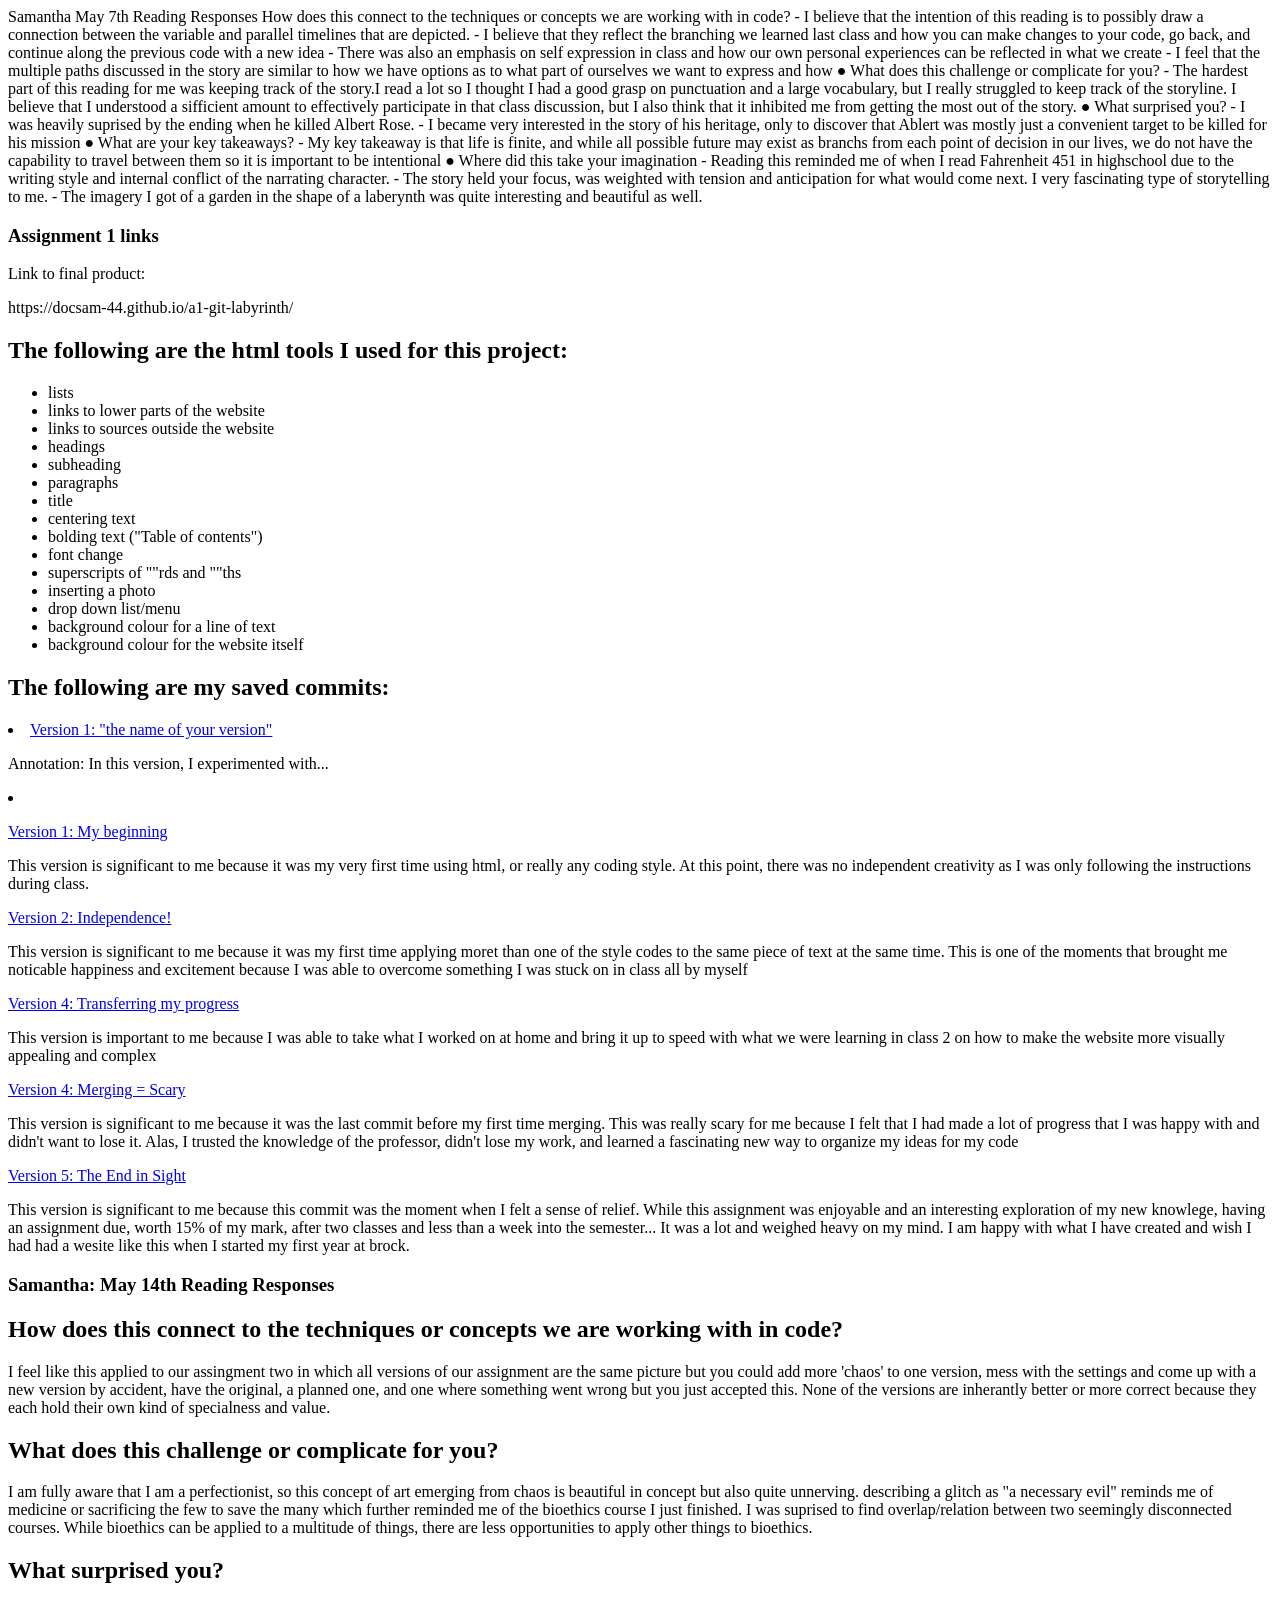
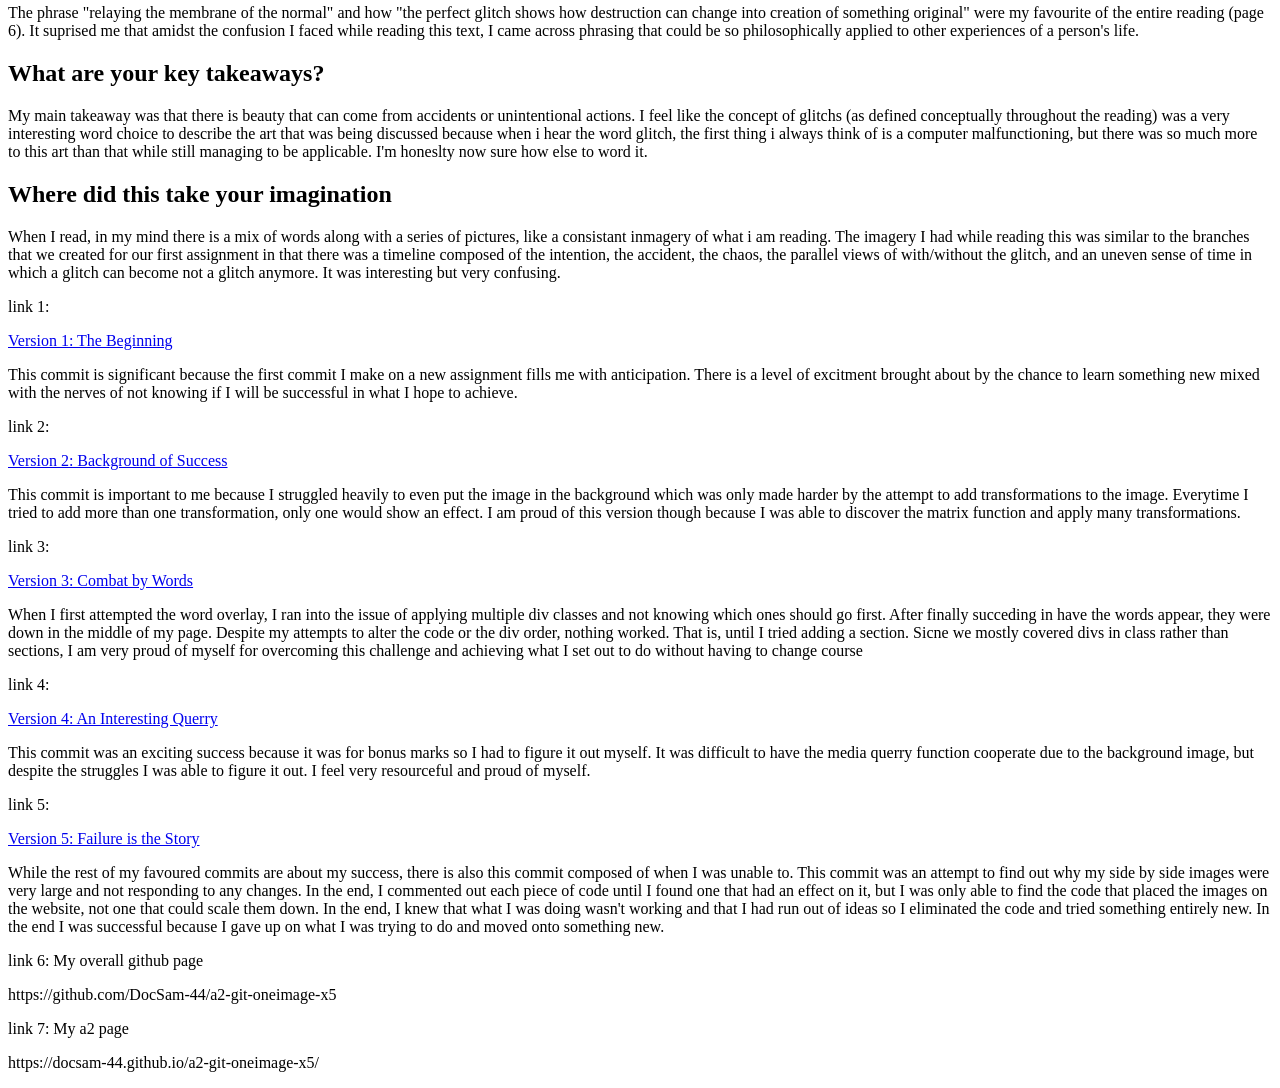
<file: index.html>
<!DOCTYPE html>
  <html lang="en">
    <head>
        <meta charset="UTF-8">
        <meta name="viewport" content="width=device-width, initial-scale=1.0">
        <title>Page Title Goes Here</title>
    </head>
  <body>
Samantha
May 7th Reading Responses
How does this connect to the techniques or concepts we are working with in code?
    - I believe that the intention of this reading is to possibly draw a connection between the variable and parallel timelines that are depicted.
        - I believe that they reflect the branching we learned last class and how you can make changes to your code, go back, and continue along the previous code with a new idea
    - There was also an emphasis on self expression in class and how our own personal experiences can be reflected in what we create
        - I feel that the multiple paths discussed in the story are similar to how we have options as to what part of ourselves we want to express and how
        
● What does this challenge or complicate for you?
    - The hardest part of this reading for me was keeping track of the story.I read a lot so I thought I had a good grasp on punctuation and a large vocabulary, 
      but I really struggled to keep track of the storyline. I believe that I understood a sifficient amount to effectively participate in that class discussion, 
      but I also think that it inhibited me from getting the most out of the story.

● What surprised you?
    - I was heavily suprised by the ending when he killed Albert Rose. 
        - I became very interested in the story of his heritage, only to discover that Ablert was mostly just a convenient target to be killed for his mission

● What are your key takeaways?
    - My key takeaway is that life is finite, and while all possible future may exist as branchs from each point of decision in our lives,
        we do not have the capability to travel between them so it is important to be intentional

● Where did this take your imagination
    - Reading this reminded me of when I read Fahrenheit 451 in highschool due to the writing style and internal conflict of the narrating character.
    - The story held your focus, was weighted with tension and anticipation for what would come next. I very fascinating type of storytelling to me.
    - The imagery I got of a garden in the shape of a laberynth was quite interesting and beautiful as well.



    <h3>Assignment 1 links</h3>

    <p>Link to final product:</p>
    <p> https://docsam-44.github.io/a1-git-labyrinth/</p>
  
    <!-- todo Section for assignment requirements listed below here-->

    <h2 style="font-family:cursive;">The following are the html tools I used for this project:</h2>
    <ul>
        <li>lists</li>
        <li>links to lower parts of the website</li>
        <li>links to sources outside the website</li>
        <li>headings</li>
        <li>subheading</li>
        <li>paragraphs</li>
        <li>title</li>
        <li>centering text</li>
        <li>bolding text ("Table of contents")</li>
        <li>font change</li>
        <li>superscripts of ""rds and ""ths</li>
        <li>inserting a photo</li>
        <li>drop down list/menu</li>
        <li>background colour for a line of text</li>
        <li>background colour for the website itself</li>

    </ul>

    <h2 style="font-family:cursive;">The following are my saved commits:</h2>

    <li><a href="https://github.com/DocSam-44/a1-git-labyrinth/tree/9662b1ffd33bb0a629c7b404acd8850b564c139d">Version 1:
            "the name of your version"</a>
        <p>Annotation: In this version, I experimented with...</p>
    </li>
    <li></li>
    </ul>

    <!-- ! My 5 Significant Versions -->
    <p><a href="https://github.com/DocSam-44/a1-git-labyrinth/tree/a4fc718f109c748f9baf28832d7c6e4faa94c1fc">Version 1:
            My beginning</a></p>
    <p>This version is significant to me because it was my very first time using html, or really any coding style. At
        this point, there was no independent creativity as I was only following the instructions during class.</p>
    <p><a href="https://github.com/DocSam-44/a1-git-labyrinth/tree/091ee3373b492e46f5a098da68dec17358e6c892">Version 2:
            Independence!</a></p>
    <p>This version is significant to me because it was my first time applying moret than one of the style codes to the
        same piece of text at the same time. This is one of the moments that brought me noticable happiness and
        excitement because I was able to overcome something I was stuck on in class all by myself</p>

    <p><a href="https://github.com/DocSam-44/a1-git-labyrinth/tree/6e43541d36fd8636ae8a4bf63845feddad6258ba">Version 4:
            Transferring my progress</a></p>
    <p>This version is important to me because I was able to take what I worked on at home and bring it up to speed with
        what we were learning in class 2 on how to make the website more visually appealing and complex</p>

    <p><a href="https://github.com/DocSam-44/a1-git-labyrinth/tree/6b0131e065de81d9e870633f9dc1d91574980013">Version 4:
            Merging = Scary</a></p>
    <p>This version is significant to me because it was the last commit before my first time merging. This was really
        scary for me because I felt that I had made a lot of progress that I was happy with and didn't want to lose it.
        Alas, I trusted the knowledge of the professor, didn't lose my work, and learned a fascinating new way to
        organize my ideas for my code</p>

    <p><a href="https://github.com/DocSam-44/a1-git-labyrinth/tree/d9305b21cdf72b61a1bdb4eddcd1423ec51a16e3">Version 5:
            The End in Sight</a></p>

    <p>This version is significant to me because this commit was the moment when I felt a sense of relief. While this
        assignment was enjoyable and an interesting exploration of my new knowlege, having an assignment due, worth 15%
        of my mark, after two classes and less than a week into the semester... It was a lot and weighed heavy on my
        mind. I am happy with what I have created and wish I had had a wesite like this when I started my first year at
        brock.</p>

    <!-- ! My five versions end here -->

<!-- ! This is my reading 2 response write up -->
<h3>Samantha: 
May 14th Reading Responses</h3>
<h2>How does this connect to the techniques or concepts we are working with in code?</h2>
<p>
I feel like this applied to our assingment two in which all versions of our assignment are the same picture but you could add more 'chaos' to one version, mess with the settings and come up with a new version by accident, have the original, a planned one, and one where something went wrong but you just accepted this. None of the versions are inherantly better or more correct because they each hold their own kind of specialness and value.

<!-- does this work when there is an order in the way they are presented on the page -->

</p>

<h2>What does this challenge or complicate for you?</h2>
<p>
I am fully aware that I am a perfectionist, so this concept of art emerging from chaos is beautiful in concept but also quite unnerving. describing a glitch as "a necessary evil" reminds me of medicine or sacrificing the few to save the many which further reminded me of the bioethics course I just finished. I was suprised to find overlap/relation between two seemingly disconnected courses. While bioethics can be applied to a multitude of things, there are less opportunities to apply other things to bioethics.

</p>

<h2>What surprised you?</h2>
<p>
The phrase "relaying the membrane of the normal" and how "the perfect glitch shows how destruction can change into creation of something original" were my favourite of the entire reading (page 6). It suprised me that amidst the confusion I faced while reading this text, I came across phrasing that could be so philosophically applied to other experiences of a person's life.

</p>

<h2>What are your key takeaways?</h2>
<p>
My main takeaway was that there is beauty that can come from accidents or unintentional actions. I feel like the concept of glitchs (as defined conceptually throughout the reading) was a very interesting word choice to describe the art that was being discussed because when i hear the word glitch, the first thing i always think of is a computer malfunctioning, but there was so much more to this art than that while still managing to be applicable. I'm honeslty now sure how else to word it.
<!-- add more clearity -->
</p>

<h2>Where did this take your imagination</h2>
<p>
When I read, in my mind there is a mix of words along with a series of pictures, like a consistant inmagery of what i am reading. The imagery I had while reading this was similar to the branches that we created for our first assignment in that there was a timeline composed of the intention, the accident, the chaos, the parallel views of with/without the glitch, and an uneven sense of time in which a glitch can become not a glitch anymore. It was interesting but very confusing.

</p>

<!-- ! My reading 2 response write up ends here -->
<!-- ! My links for assignment 2 start here -->
<p>link 1:</p>
<p><a href="https://github.com/DocSam-44/a2-git-oneimage-x5/tree/09c91c5980781145b0995357ccb57c8d76340936">Version 1: The Beginning</a></p>
<p>This commit is significant because the first commit I make on a new assignment fills me with anticipation. There is a level of excitment brought about by the chance to learn something new mixed with the nerves of not knowing if I will be successful in what I hope to achieve.</p>
<p>link 2:</p>
<p><a href="https://github.com/DocSam-44/a2-git-oneimage-x5/tree/c403c758ad8359ad89d76ae3991fee6167e74bd6">Version 2: Background of Success </a></p>
<p>This commit is important to me because I struggled heavily to even put the image in the background which was only made harder by the attempt to add transformations to the image. Everytime I tried to add more than one transformation, only one would show an effect. I am proud of this version though because I was able to discover the matrix function and apply many transformations.</p>
<p>link 3:</p>
<p><a href="https://github.com/DocSam-44/a2-git-oneimage-x5/tree/ac31f2346f200a31377b2c92b39766405a20deaf">Version 3: Combat by Words </a></p>
<p>When I first attempted the word overlay, I ran into the issue of applying multiple div classes and not knowing which ones should go first. After finally succeding in have the words appear, they were down in the middle of my page. Despite my attempts to alter the code or the div order, nothing worked. That is, until I tried adding a section. Sicne we mostly covered divs in class rather than sections, I am very proud of myself for overcoming this challenge and achieving what I set out to do without having to change course</p>
<p>link 4:</p>
<p><a href="https://github.com/DocSam-44/a2-git-oneimage-x5/tree/54ceaa7bdb45c39b4909fc1601f6aeaafefdb790">Version 4: An Interesting Querry </a></p>
<p>This commit was an exciting success because it was for bonus marks so I had to figure it out myself. It was difficult to have the media querry function cooperate due to the background image, but despite the struggles I was able to figure it out. I feel very resourceful and proud of myself.</p>
<p>link 5:</p>
<p><a href="https://github.com/DocSam-44/a2-git-oneimage-x5/tree/401998c738d4c4125daf8d6fa04ddbf1ce8ac75f">Version 5: Failure is the Story </a></p>
<p>While the rest of my favoured commits are about my success, there is also this commit composed of when I was unable to. This commit was an attempt to find out why my side by side images were very large and not responding to any changes. In the end, I commented out each piece of code until I found one that had an effect on it, but I was only able to find the code that placed the images on the website, not one that could scale them down. In the end, I knew that what I was doing wasn't working and that I had run out of ideas so I eliminated the code and tried something entirely new. In the end I was successful because I gave up on what I was trying to do and moved onto something new. </p>

<p>link 6: My overall github page</p>
<p>https://github.com/DocSam-44/a2-git-oneimage-x5</p>

<p>link 7: My a2 page</p>
<p>https://docsam-44.github.io/a2-git-oneimage-x5/</p>

<!-- !My links for assignmnet 2 end here -->


  </body>
</html>
</file>
